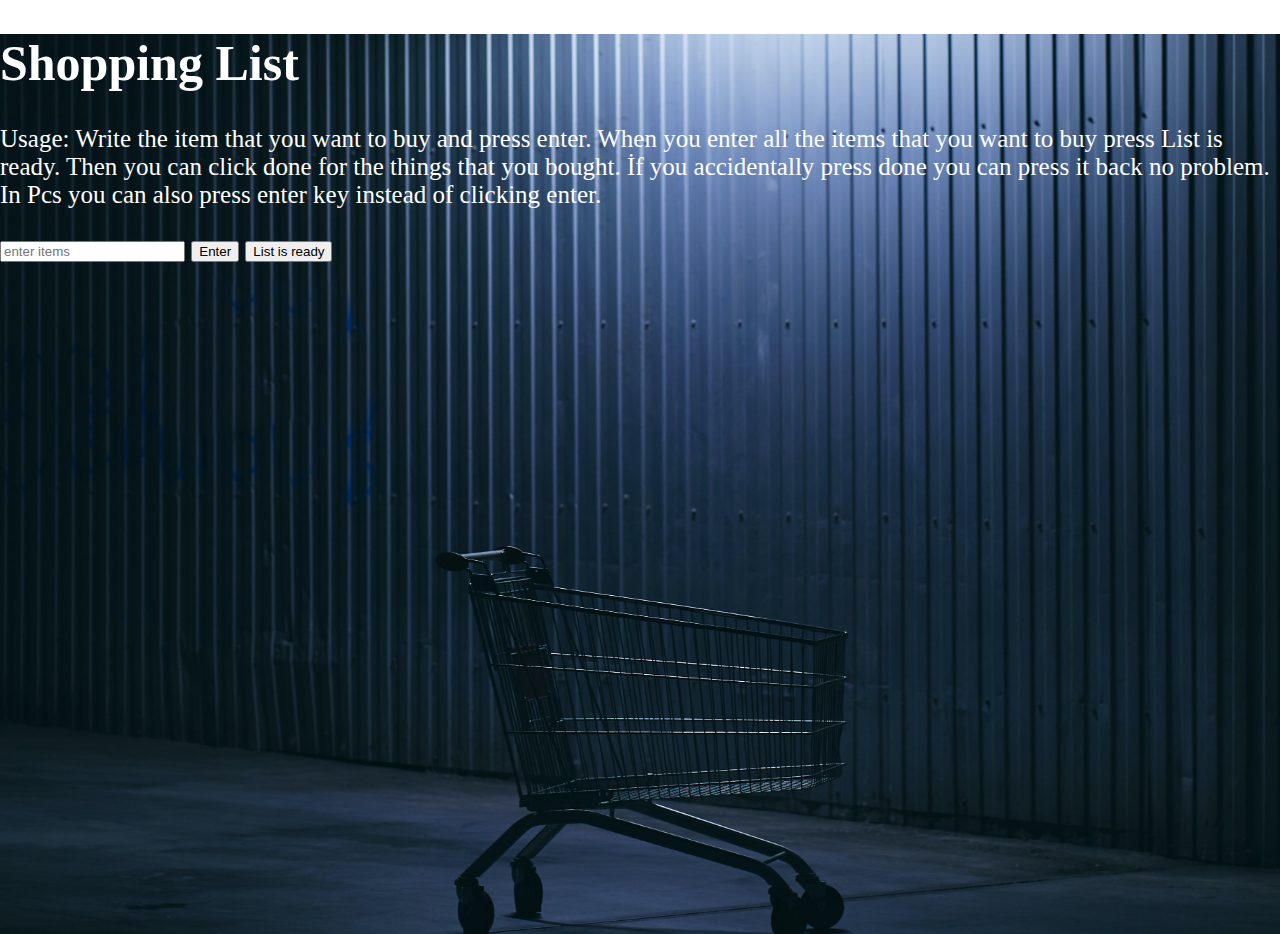
<file: index.html>
<!DOCTYPE html>
<html>
<head>
	<title>Shopping List</title>
	<link rel="stylesheet" type="text/css" href="style.css">
	<meta name="viewport" content="width=device-width, initial-scale=1">
	
</head>
<body>
<div class="bg">
	<h1>Shopping List</h1>

	<p>Usage: Write the item that you want to buy and press enter. When you enter all the items that you want to buy  press List is ready. Then you can click done for the things that you bought. İf you accidentally press done you can press it back no problem. In Pcs you can also press enter key instead of clicking enter. </p>

	<input id="userinput" type="text" placeholder="enter items">
	<button class="enter" id="enter">	Enter</button>
	<button id="ready">List is ready</button>




<ul id="myul">
</ul>

</div>
	



<script type="text/javascript" src="script.js"></script>
</body>
</html>
</file>
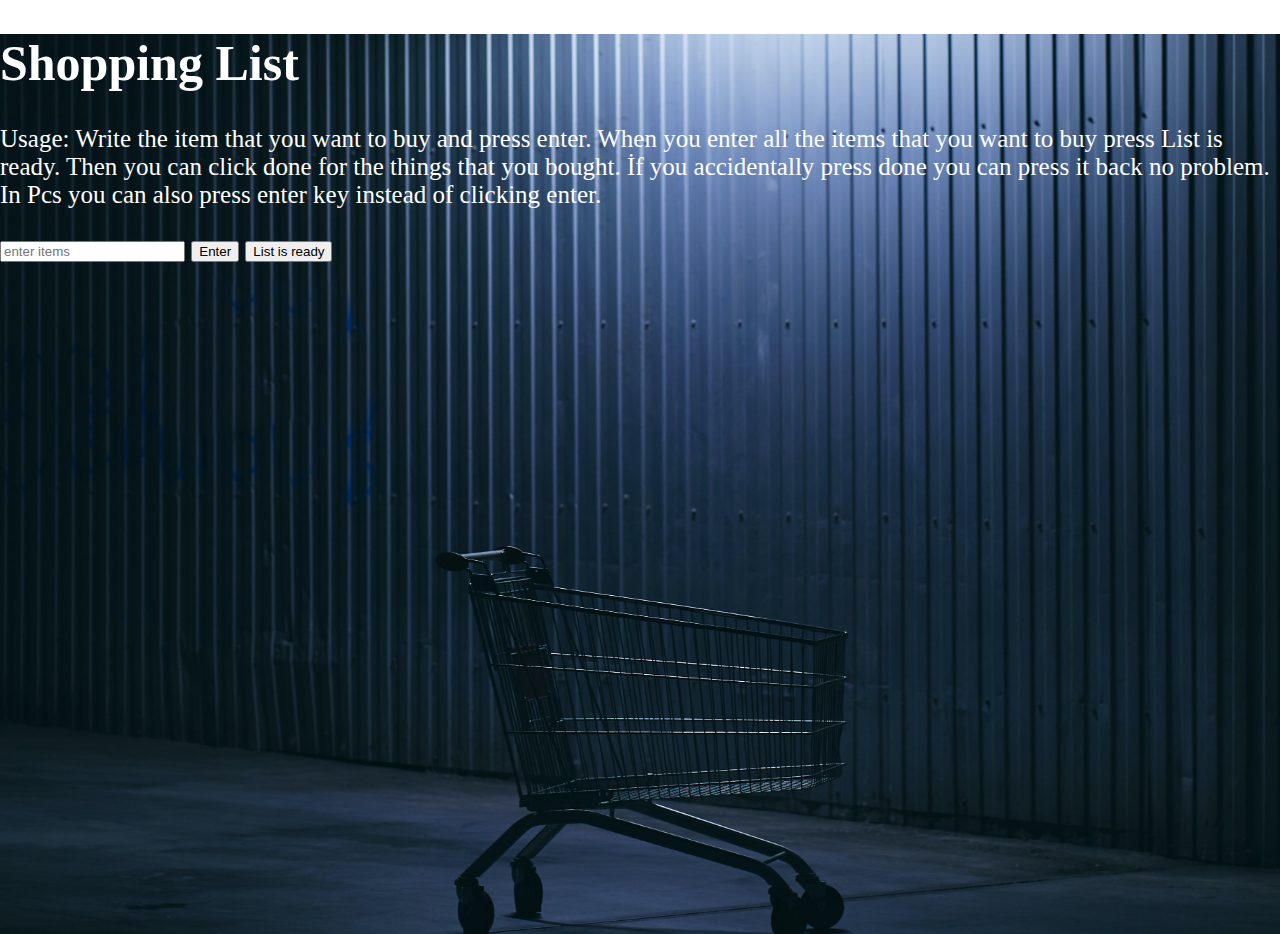
<file: shoppinglist.html>
<!DOCTYPE html>
<html>
<head>
	<title>Shopping List</title>
	<link rel="stylesheet" type="text/css" href="shoppinglist.css">
	<meta name="viewport" content="width=device-width, initial-scale=1">
	
</head>
<body>
<div class="bg">
	<h1>Shopping List</h1>

	<p>Usage: Write the item that you want to buy and press enter. When you enter all the items that you want to buy  press List is ready. Then you can click done for the things that you bought. İf you accidentally press done you can press it back no problem. In Pcs you can also press enter key instead of clicking enter. </p>

	<input id="userinput" type="text" placeholder="enter items">
	<button class="enter" id="enter">	Enter</button>
	<button id="ready">List is ready</button>




<ul id="myul">
</ul>

</div>
	



<script type="text/javascript" src="shoppingscript.js"></script>
</body>
</html>
</file>
<file: style.css>
body, html {
  height: 100%;
  margin: 0;
  color: white;
  font-size: 125%;
}

.bg {
  /* The image used */
  background-image: url("shoppingList.jpg");

  /* Full height */
  height: 100%; 

  /* Center and scale the image nicely */
  background-position: center;
  background-repeat: no-repeat;
  background-size: cover;
  background-color: lightblue;
}

.strike {
  text-decoration: line-through;
}
</file>
<file: shoppinglist.css>
body, html {
  height: 100%;
  margin: 0;
  color: white;
  font-size: 125%;
}

.bg {
  /* The image used */
  background-image: url("shoppingList.jpg");

  /* Full height */
  height: 100%; 

  /* Center and scale the image nicely */
  background-position: center;
  background-repeat: no-repeat;
  background-size: cover;
}

.strike {
  text-decoration: line-through;
}
</file>
